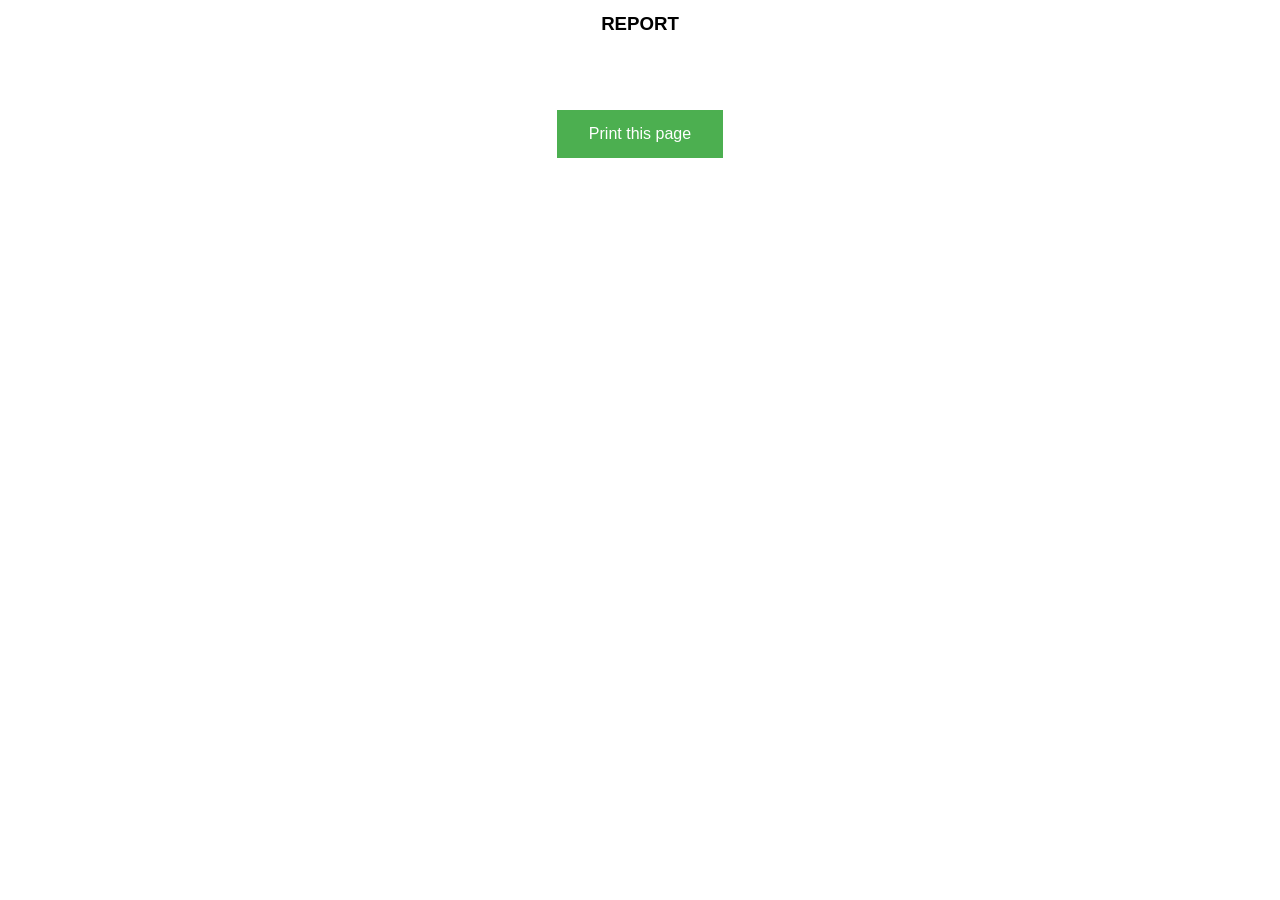
<file: result.html>
<!DOCTYPE html>
<html lang="en">

<head>
    <!-- saved from url=(0014)about:internet -->
    <meta charset="UTF-8">

    <title>Results</title>
    <style>
        #btnPrint {
            background-color: #4CAF50;
            /* Green */
            border: none;
            color: white;
            padding: 15px 32px;
            text-align: center;
            text-decoration: none;
            display: inline-block;
            font-size: 16px;
            margin: 4px 2px;
            cursor: pointer;
            -webkit-transition-duration: 0.4s;
            /* Safari */
            transition-duration: 0.4s;
            margin-top: 20px;
            /* box-shadow: 0 8px 16px 0 rgba(0, 0, 0, 0.2), 0 6px 20px 0 rgba(0, 0, 0, 0.19); */
        }

        table {
            border-collapse: collapse;
            width: 100%;
            border: 1px outset grey;
        }

        td {
            height: 50px;
            vertical-align: center;
        }

        #result-answers {
            font-family: "Times New Roman";
            border-collapse: collapse;
            width: 100%;
            table-layout: fixed;
        }

        #result-answers td,
        #result-answers th {
            border: 1px solid #ddd;
            padding: 8px;
            word-break: break-word;
        }

        #result-answers tr:nth-child(even) {
            background-color: #f2f2f2;
        }

        #result-answers tr:hover {
            background-color: #ddd;
        }

        #result-answers th {
            padding-top: 12px;
            padding-bottom: 12px;
            text-align: center;
            background-color: #4CAF50;
            color: white;
        }


        body {
            font-family: arial;
            text-align: center;
            font-size: 13pt;
        }

        td,
        th {
            border: 1px inset grey;
        }

        table.summary {
            width: 600px;
        }

        table.questions {
            width: 100%;
        }

        td {
            width: 12.5%;
        }

        th,
        h3 {
            font-size: 12pt;
        }

        h1,
        h2 {
            font-size: 14pt;
        }

        .correct {
            color: #008800;
        }

        .incorrect {
            color: #880000;
        }

        .neutral {
            color: #000088;
        }

        .question {
            text-align: left;
            width: 46.25%;
        }

        .number {
            font-size: 10pt;
            width: 3.75%;
        }

        .datetime {
            font-size: 10pt;
            margin-top: 0;
            margin-bottom: 0;
        }
    </style>
    <script type="text/javascript" src="result.js" charset="UTF-8"></script>
    <script>
        function printDiv(divName) {
            // var printContents = document.getElementById(divName).innerHTML;
            // w = window.open();
            // w.document.write(printContents);
            window.print();
            //w.close();
        }
    </script>
</head>

<body>
    <div id="result">
        <div id="header">
            <div>
                <h1 id="titleReport" style="text-align:center;">REPORT</h1>
            </div>
        </div>
        <p>&nbsp;</p>
        <!-- <div><button onclick="GetState();"  style="height:100px; width: 100px;">AAAAAA</button></div> -->
        <div id="contentResult">
        </div>
    </div>
    <button id="btnPrint" onclick="printDiv('result')">Print this page</button>
</body>

</html>
</file>
